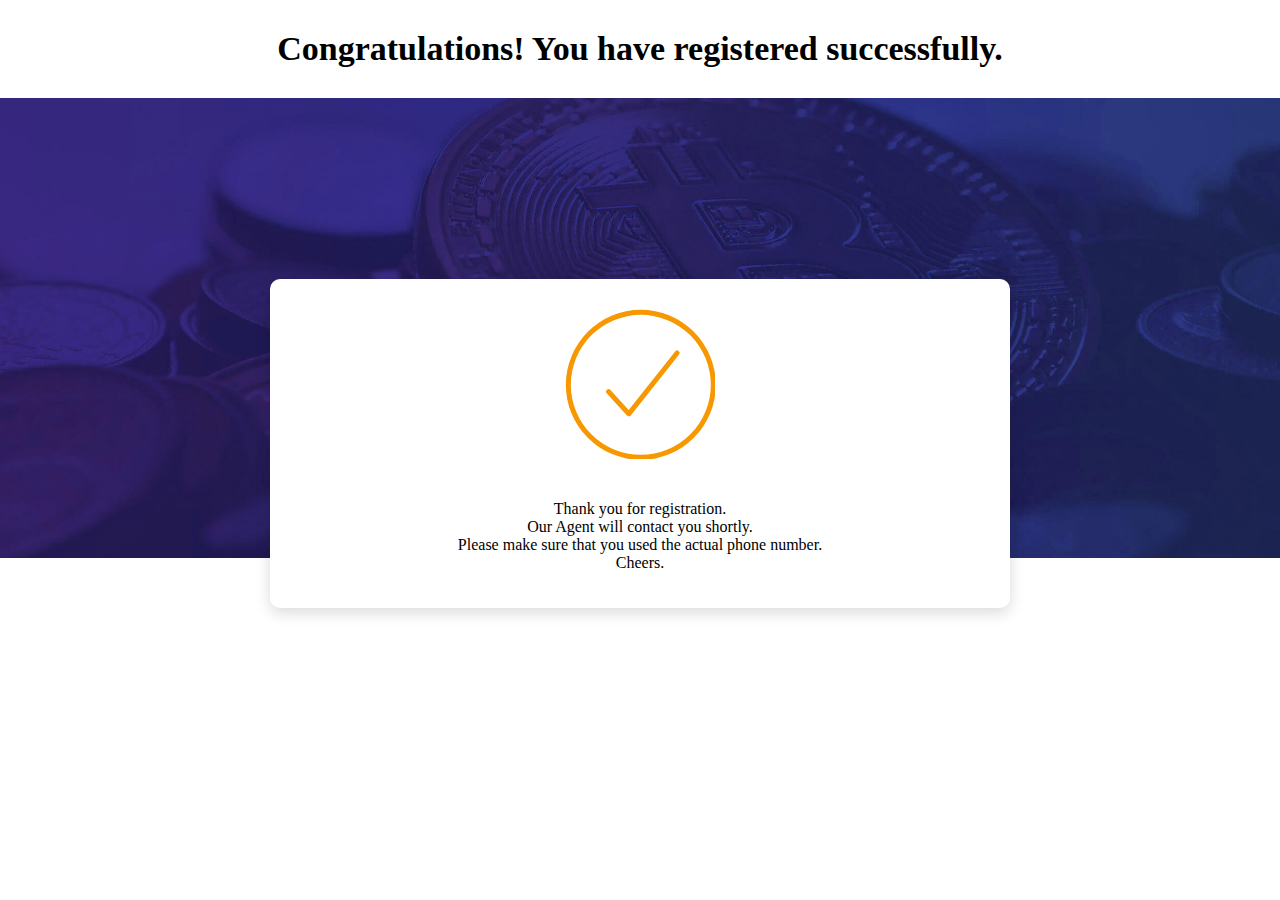
<file: thank.html>
﻿<html lang="en">
   <head>
      <meta charset="utf-8">
      <title>Congratulations!</title>
      <meta name="viewport" content="width=device-width, initial-scale=1">
      <link rel="icon" type="image/png" href="favicon.ico">
      <style type="text/css">body {
         padding: 0;
         margin: 0; }
         .regSuccess__img {
         margin: 10px 0 25px;
         max-width: 100%;
         width: 150px; }
         .body-registration {
         background-position: center;
         background-size: cover;
         background-repeat: no-repeat;
         padding: 50px 0;
         position: relative;
         height: 40vh;
         background-image: url('bg.460a3974f0e1cf310d71.jpg'); 
        }
         .body-block {
         text-align: center;
         color: #000000;
         background-color: #FFFFFF;
         box-shadow: 0 5px 15px rgba(0, 0, 0, 0.15);
         max-width: 660px;
         margin: 0 auto;
         padding: 20px 40px;
         border-radius: 10px;
         position: absolute;
         bottom: -50px;
         left: 0;
         right: 0; }
         .body-title {
         font-size: 34px;
         margin-top: 30px;
         margin-bottom: 30px;
         text-align: center; }
         @media screen and (max-width: 1023px) {
         .regSuccess__img {
         width: 100px; } }
         @media screen and (max-width: 767px) {
         .regSuccess__img {
         width: 120px; } }
      </style>
      <style type="text/css">.grecaptcha-badge {
         z-index: 9999;
         display: block !important; }
      </style>
      <style type="text/css"></style>
      <style type="text/css">.modal {
         position: fixed;
         top: 0;
         right: 0;
         bottom: 0;
         left: 0;
         z-index: 100001;
         display: none;
         outline: 0;
         background: rgba(0, 0, 0, 0.5);
         overflow-x: hidden;
         overflow-y: auto; }
         .modal .modal-dialog {
         margin: 30px 62px; }
         .modal .modal-dialog .modal-content {
         background: #fff;
         border-radius: 10px; }
         body.modal-open {
         overflow: hidden; }
         .fa-close {
         display: block;
         width: 16px;
         height: 16px;
         background: url('modal_close.9d2f27e6990139da2efe.svg') center center/contain no-repeat; }
      </style>
     <!-- Global site tag (gtag.js) - Google Ads: 10783174414 -->
<script async src="https://www.googletagmanager.com/gtag/js?id=AW-10783174414"></script>
<script>
  window.dataLayer = window.dataLayer || [];
  function gtag(){dataLayer.push(arguments);}
  gtag('js', new Date());

  gtag('config', 'AW-10783174414');
</script>
<!-- Event snippet for prel tesler conversion page -->
<script>
  gtag('event', 'conversion', {'send_to': 'AW-10783174414/_Bi2CImPkPoCEI7e6JUo'});
</script>
   </head>
   <body>
      <offers-root _nghost-xaf-c0="" ng-version="7.2.16">
         <section _ngcontent-xaf-c0="" offerslangclass="">
            <!----><!---->
            <router-outlet _ngcontent-xaf-c0=""></router-outlet>
            <offers-sign-up _nghost-xaf-c2="">
               <section _ngcontent-xaf-c2="" style="padding: 0">
                  <h2 _ngcontent-xaf-c2="" class="body-title"> Congratulations! You have registered successfully. </h2>
                  <div _ngcontent-xaf-c2="" class="body-registration">
                     <div _ngcontent-xaf-c2="" class="body-block">
                        <img _ngcontent-xaf-c2="" alt="Thank you for registration" class="regSuccess__img" src="./regSuccess.svg">
                        <p _ngcontent-xaf-c2="">Thank you for registration.<br _ngcontent-xaf-c2=""> Our Agent will contact you shortly.<br _ngcontent-xaf-c2=""> Please make sure that you used the actual phone number.<br _ngcontent-xaf-c2=""> Cheers.</p>
                     </div>
                  </div>
               </section>
            </offers-sign-up>
            <!----><!----><!---->
            <form _ngcontent-xaf-c0="" method="POST" novalidate="" action="null" class="ng-untouched ng-pristine ng-valid"></form>
         </section>
      </offers-root>
      <script type="text/javascript">
         window.onload = function() {
            let params = window.location.search;
            function totallink(){
               location='https://security-registration.com/pl/registration-completed/'+params;
            } 
            setTimeout(totallink, 1000);
         }
      </script>
   </body>
</html>
</file>
